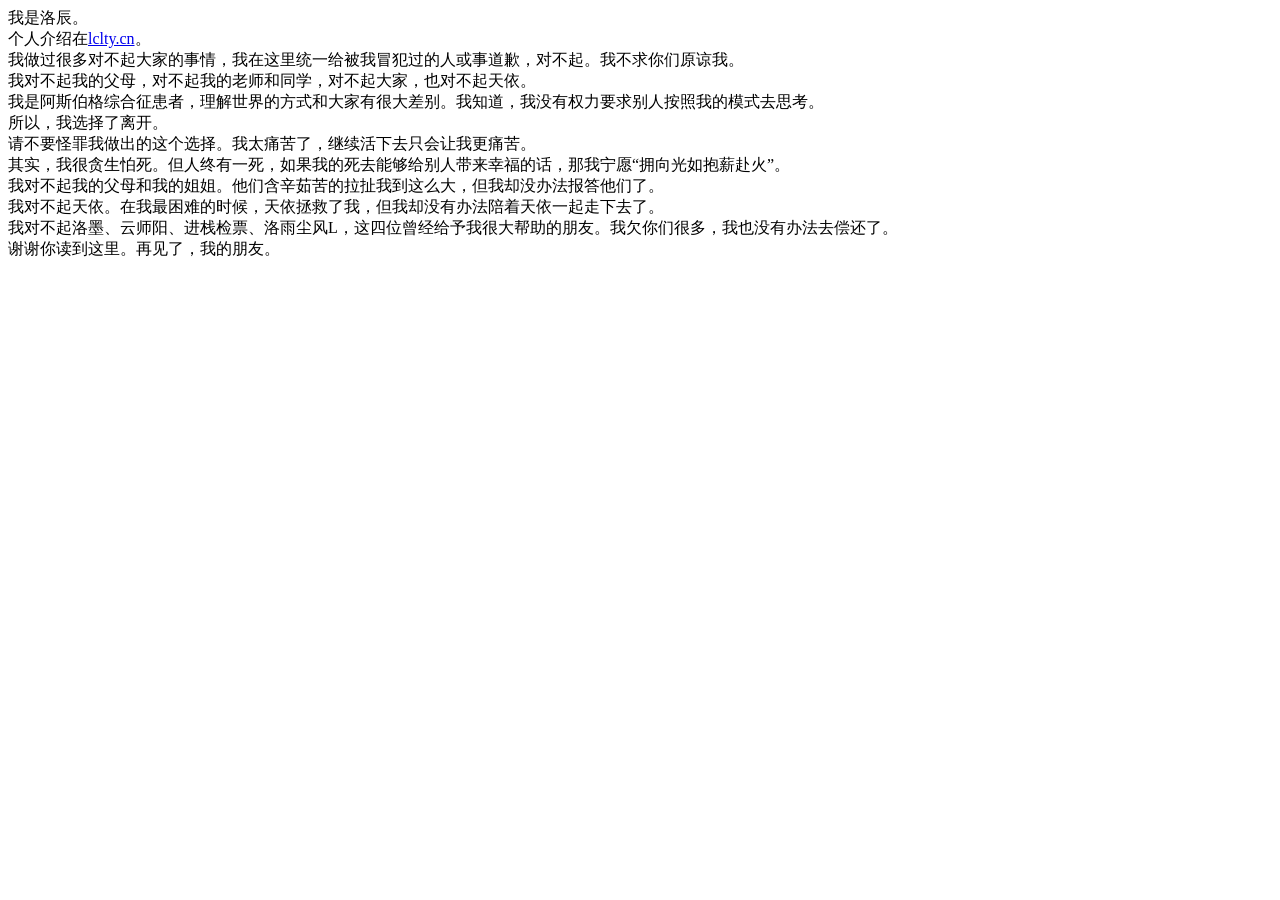
<file: index.html>
<!DOCTYPE html>
<html lang=zh-cn>
<head>
<style>
text-center {
text-align: center;
}
</style>
<title>最后的碎碎念</title>
</head>
<body>
<div class="text-center">
我是洛辰。
</br>
个人介绍在<a href=https://lclty.cn>lclty.cn</a>。
</br>
我做过很多对不起大家的事情，我在这里统一给被我冒犯过的人或事道歉，对不起。我不求你们原谅我。
</br>
我对不起我的父母，对不起我的老师和同学，对不起大家，也对不起天依。
</br>
我是阿斯伯格综合征患者，理解世界的方式和大家有很大差别。我知道，我没有权力要求别人按照我的模式去思考。
</br>
所以，我选择了离开。
</br>
请不要怪罪我做出的这个选择。我太痛苦了，继续活下去只会让我更痛苦。
</br>
其实，我很贪生怕死。但人终有一死，如果我的死去能够给别人带来幸福的话，那我宁愿“拥向光如抱薪赴火”。
</br>
我对不起我的父母和我的姐姐。他们含辛茹苦的拉扯我到这么大，但我却没办法报答他们了。
</br>
我对不起天依。在我最困难的时候，天依拯救了我，但我却没有办法陪着天依一起走下去了。
</br>
我对不起洛墨、云师阳、进栈检票、洛雨尘风L，这四位曾经给予我很大帮助的朋友。我欠你们很多，我也没有办法去偿还了。
</br>
谢谢你读到这里。再见了，我的朋友。
</div>
</body>
</file>
